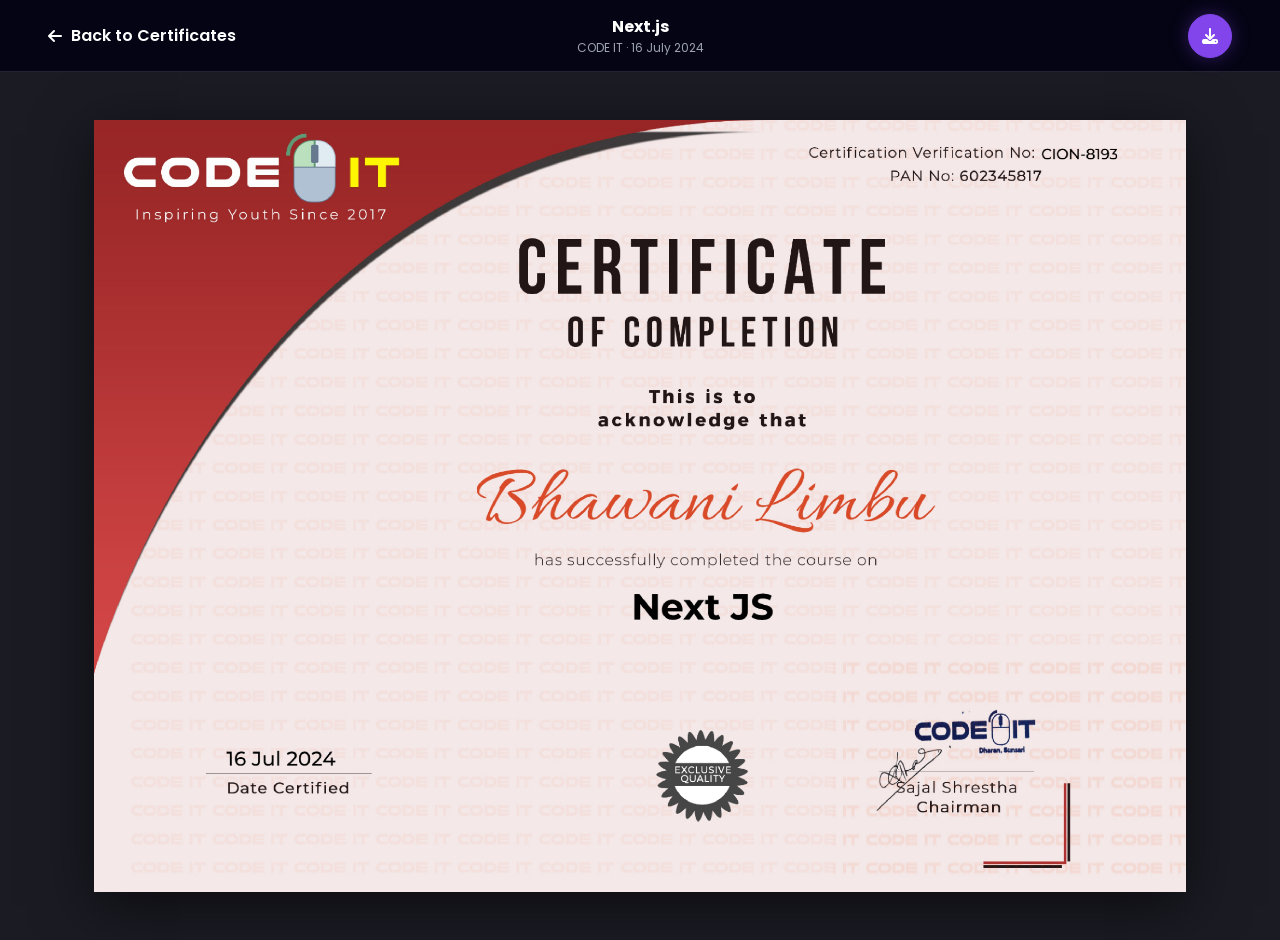
<file: certificate.html>
<!DOCTYPE html>
<html lang="en">
<head>
  <meta charset="UTF-8">
  <meta name="viewport" content="width=device-width, initial-scale=1.0">
  <meta name="description" content="View Bhawani Limbu's professional certificate.">
  <link rel="icon" type="image/jpeg" href="./assets/bha.JPG">
  <title>Bhawani Limbu | Certificate</title>
  <link rel="stylesheet" href="https://cdnjs.cloudflare.com/ajax/libs/font-awesome/6.4.0/css/all.min.css">
  <link rel="stylesheet" href="./style.css">
</head>
<body class="certificate-page">
  <header class="certificate-viewer-header">
    <a href="./index.html#certificates" class="cv-back-link"><i class="fa-solid fa-arrow-left"></i> Back to Certificates</a>
    <div class="certificate-viewer-heading">
      <strong id="certificate-title">Certificate</strong>
      <span id="certificate-meta"></span>
    </div>
    <a id="certificate-download" class="cv-icon-download" href="#" download aria-label="Download certificate" title="Download certificate">
      <i class="fa-solid fa-download"></i>
    </a>
  </header>
  <main class="certificate-viewer-main">
    <img id="certificate-image" class="certificate-wide-image" src="" alt="">
    <iframe id="certificate-pdf" class="certificate-wide-pdf" src="" title="Certificate PDF"></iframe>
  </main>
  <script src="./constants.js"></script>
  <script src="./certificate.js"></script>
</body>
</html>
</file>
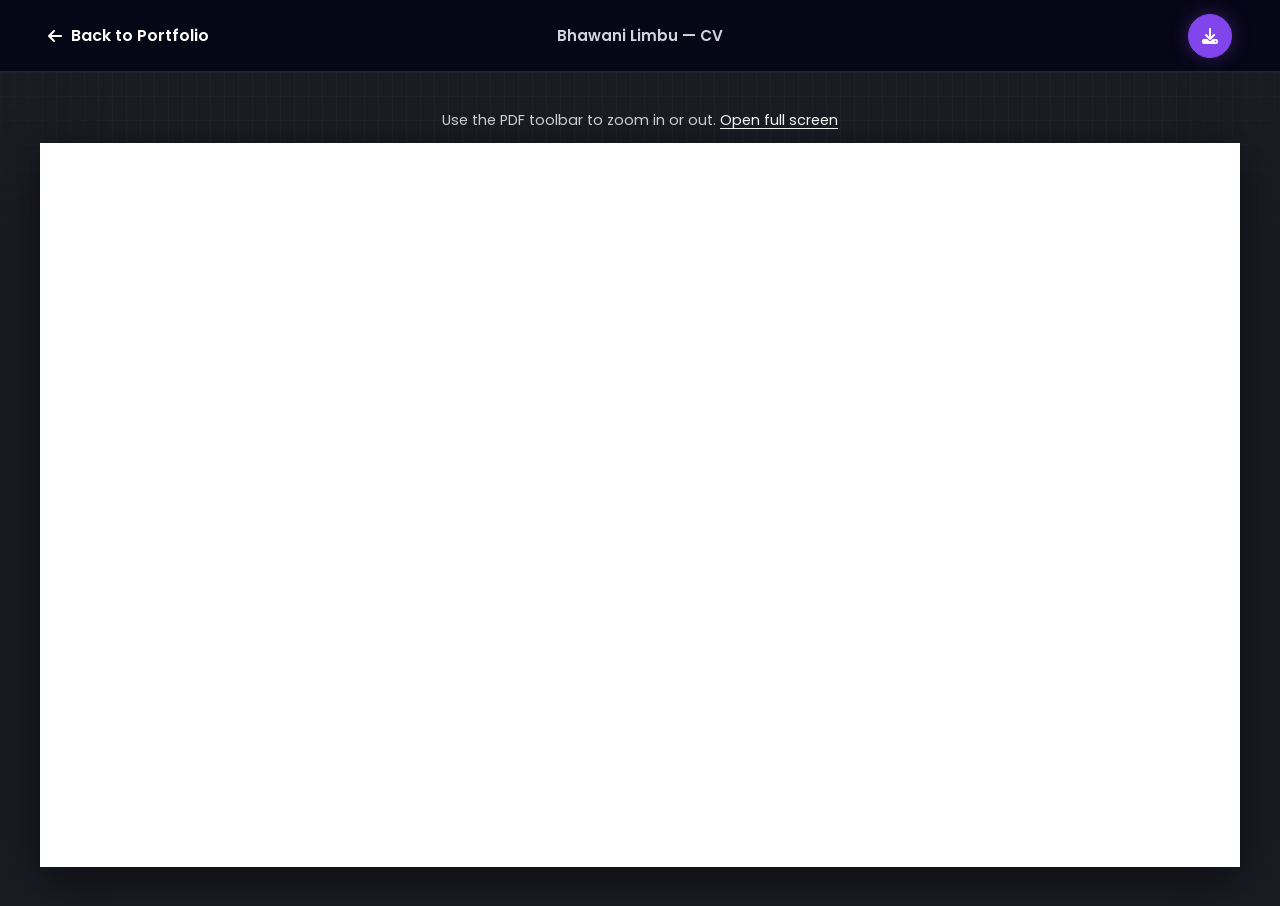
<file: cv.html>
<!DOCTYPE html>
<html lang="en">
<head>
  <meta charset="UTF-8">
  <meta name="viewport" content="width=device-width, initial-scale=1.0">
  <meta name="description" content="View and download Bhawani Limbu's CV.">
  <link rel="icon" type="image/jpeg" href="./assets/bha.JPG">
  <title>Bhawani Limbu | CV</title>
  <link rel="stylesheet" href="https://cdnjs.cloudflare.com/ajax/libs/font-awesome/6.4.0/css/all.min.css">
  <link rel="stylesheet" href="./style.css">
</head>
<body class="cv-page">
  <div class="grid-overlay"></div>
  <header class="cv-page-header">
    <a href="./index.html" class="cv-back-link"><i class="fa-solid fa-arrow-left"></i> Back to Portfolio</a>
    <span class="cv-page-title">Bhawani Limbu — CV</span>
    <a href="./assets/cv/BHAWANI_LIMBU_CV.pdf" download="BHAWANI_LIMBU_CV.pdf" class="cv-icon-download" aria-label="Download CV" title="Download CV">
      <i class="fa-solid fa-download"></i>
    </a>
  </header>
  <main class="cv-page-main">
    <p class="cv-viewer-help">Use the PDF toolbar to zoom in or out. <a href="./assets/cv/BHAWANI_LIMBU_CV.pdf" target="_blank" rel="noopener">Open full screen</a></p>
    <div class="cv-a4-sheet">
      <iframe class="cv-full-preview" src="./assets/cv/BHAWANI_LIMBU_CV.pdf#view=FitH&amp;toolbar=1&amp;navpanes=0" title="Bhawani Limbu CV"></iframe>
    </div>
  </main>
</body>
</html>
</file>
<file: style.css>
@import url('https://fonts.googleapis.com/css2?family=Poppins:ital,wght@0,100;0,200;0,300;0,400;0,500;0,600;0,700;0,800;0,900;1,100;1,200;1,300;1,400;1,500;1,600;1,700;1,800;1,900&display=swap');

:root {
  --bg-dark: #050414;
  --bg-card: rgba(13, 8, 31, 0.7);
  --bg-input: #131025;
  --primary: #8245ec;
  --primary-glow: rgba(130, 69, 236, 0.3);
  --primary-glow-heavy: rgba(130, 69, 236, 0.5);
  --text-white: #ffffff;
  --text-gray-light: #d1d5db;
  --text-gray-medium: #9ca3af;
  --text-gray-dark: #6b7280;
  --border-light: rgba(255, 255, 255, 0.12);
  --border-dark: #4b5563;
  --skills-gradient: linear-gradient(38.73deg, rgba(204, 0, 187, 0.15) 0%, rgba(201, 32, 184, 0) 50%), 
                     linear-gradient(141.27deg, rgba(0, 70, 209, 0) 50%, rgba(0, 70, 209, 0.15) 100%);
  --btn-gradient: linear-gradient(90deg, #8245ec, #a855f7);
}

body[data-theme="ocean"] {
  --bg-dark: #04111f;
  --section-surface: #071b2d;
  --section-surface-alt: #09243a;
  --card-surface: #0b2134;
  --primary: #0ea5e9;
  --primary-glow: rgba(14, 165, 233, 0.3);
  --primary-glow-heavy: rgba(14, 165, 233, 0.5);
  --skills-gradient: linear-gradient(38deg, rgba(14, 165, 233, 0.17), transparent 55%), linear-gradient(145deg, transparent 45%, rgba(6, 182, 212, 0.14));
  --btn-gradient: linear-gradient(90deg, #0284c7, #06b6d4);
}

body[data-theme] .section-line,
body[data-theme] .timeline-skill-badge,
body[data-theme] .certificates-nav,
body[data-theme] .cv-icon-download {
  background: var(--primary);
}

body[data-theme] .project-tag,
body[data-theme] .cert-tag,
body[data-theme] .cert-issuer,
body[data-theme] .project-github-link:hover {
  color: var(--primary);
}

body[data-theme] .project-desc,
body[data-theme] .timeline-company,
body[data-theme] .skill-name {
  color: var(--text-gray-light);
}

body[data-theme] .timeline-date,
body[data-theme] .cert-date,
body[data-theme] .skills-category-title {
  color: var(--text-gray-medium);
}

body[data-theme] .cert-date i {
  color: var(--primary);
}

body[data-theme] .project-tag,
body[data-theme] .cert-tag {
  background: color-mix(in srgb, var(--primary) 12%, var(--card-surface));
}

body[data-theme] .timeline-skill-badge,
body[data-theme] .certificates-nav {
  color: var(--bg-dark);
}

body[data-theme] {
  background-color: var(--bg-dark);
}

body[data-theme] #about {
  background: radial-gradient(circle at 80% 30%, var(--primary-glow), transparent 32%), var(--bg-dark);
}

body[data-theme] #skills,
body[data-theme] #certificates {
  background: var(--skills-gradient), var(--section-surface);
}

body[data-theme] #experience,
body[data-theme] #education {
  background: linear-gradient(145deg, var(--section-surface-alt), var(--bg-dark));
}

body[data-theme] #work,
body[data-theme] #contact {
  background: linear-gradient(180deg, var(--bg-dark), var(--section-surface), var(--bg-dark));
}

body[data-theme] .project-card,
body[data-theme] .cert-card,
body[data-theme] .skills-category-card,
body[data-theme] .timeline-card,
body[data-theme] .contact-card,
body[data-theme] .modal-card {
  background-color: var(--card-surface);
}

body[data-theme] header,
body[data-theme] footer {
  background-color: color-mix(in srgb, var(--bg-dark) 92%, var(--primary) 8%);
}

* {
  box-sizing: border-box;
  margin: 0;
  padding: 0;
  font-family: "Poppins", sans-serif;
  user-select: none;
}

html {
  scroll-behavior: smooth;
}

body {
  background-color: var(--bg-dark);
  color: var(--text-white);
  overflow-x: hidden;
  position: relative;
  min-height: 100vh;
}

.grid-overlay {
  position: absolute;
  inset: 0;
  pointer-events: none;
  background-image: 
    linear-gradient(to right, rgba(79, 79, 79, 0.12) 1px, transparent 1px),
    linear-gradient(to bottom, rgba(79, 79, 79, 0.12) 1px, transparent 1px);
  background-size: 14px 24px;
  mask-image: radial-gradient(ellipse 60% 50% at 50% 0%, #000 70%, transparent 100%);
  -webkit-mask-image: radial-gradient(ellipse 60% 50% at 50% 0%, #000 70%, transparent 100%);
  z-index: 0;
}

.blur-blob-container {
  position: absolute;
  pointer-events: none;
  transform: translate(-50%, -50%);
  z-index: 0;
}

.blur-blob {
  width: 100%;
  height: 100%;
  background-color: var(--primary);
  border-radius: 50%;
  opacity: 0.15;
  filter: blur(120px);
  animation: blob-animate 10s infinite ease-in-out;
}

@keyframes blob-animate {
  0% { transform: scale(1); }
  33% { transform: scale(1.2); }
  66% { transform: scale(0.8); }
  100% { transform: scale(1); }
}

.scroll-reveal:not(section) {
  opacity: 0;
  translate: 0 52px;
}

.scroll-reveal[data-reveal="left"] { translate: -28px 16px; }
.scroll-reveal[data-reveal="right"] { translate: 28px 16px; }

.scroll-reveal.visible:not(section) {
  opacity: 1;
  translate: none;
  animation: scroll-enter 1100ms cubic-bezier(0.16, 1, 0.3, 1) var(--reveal-delay, 0ms) backwards;
}

@keyframes scroll-enter {
  from { opacity: 0; translate: 0 52px; scale: 0.97; }
  to { opacity: 1; translate: 0 0; scale: 1; }
}

.scroll-reveal[data-reveal="left"].visible { animation-name: scroll-enter-left; }
.scroll-reveal[data-reveal="right"].visible { animation-name: scroll-enter-right; }

@keyframes scroll-enter-left {
  from { opacity: 0; translate: -48px 24px; }
  to { opacity: 1; translate: 0 0; }
}

@keyframes scroll-enter-right {
  from { opacity: 0; translate: 48px 24px; }
  to { opacity: 1; translate: 0 0; }
}

.section-title-wrapper.visible .section-line {
  transform-origin: left;
  animation: scroll-line 1200ms cubic-bezier(0.16, 1, 0.3, 1) var(--reveal-delay, 0ms) backwards;
}

@keyframes scroll-line {
  from { scale: 0 1; }
  to { scale: 1 1; }
}

@media (prefers-reduced-motion: reduce) {
  html { scroll-behavior: auto; }
  .scroll-reveal:not(section),
  .scroll-reveal.visible:not(section) {
    opacity: 1;
    translate: none;
    animation: none;
  }
  .section-title-wrapper.visible .section-line,
  .blur-blob { animation: none; }
}

header {
  position: relative;
  z-index: 10;
}

.navbar {
  position: fixed;
  top: 0;
  width: 100%;
  z-index: 100;
  padding: 1.25rem 7vw;
  transition: background-color 0.3s ease, backdrop-filter 0.3s ease, box-shadow 0.3s ease;
  display: flex;
  justify-content: space-between;
  align-items: center;
}

@media (min-width: 1024px) {
  .navbar {
    padding: 1.25rem 20vw;
  }
}

.navbar.scrolled {
  background-color: rgba(5, 4, 20, 0.5);
  backdrop-filter: blur(12px);
  -webkit-backdrop-filter: blur(12px);
  box-shadow: 0 4px 20px rgba(0, 0, 0, 0.3);
}

.logo {
  width: clamp(3rem, 5vw, 4rem);
  height: clamp(3rem, 5vw, 4rem);
  flex: 0 0 auto;
  display: flex;
  align-items: center;
  justify-content: center;
  overflow: hidden;
  border: 1px solid rgba(212, 175, 55, 0.45);
  border-radius: 50%;
  background: #fff;
  box-shadow: 0 0 18px rgba(212, 175, 55, 0.18);
  cursor: pointer;
  transition: transform 0.25s ease, box-shadow 0.25s ease;
}

.logo:hover {
  transform: scale(1.05);
  box-shadow: 0 0 24px rgba(212, 175, 55, 0.32);
}

.logo img {
  display: block;
  width: 100%;
  height: 100%;
  object-fit: contain;
  border-radius: inherit;
}

@media (max-width: 480px) {
  .logo {
    width: 3rem;
    height: 3rem;
  }
}

.nav-links {
  display: none;
  list-style: none;
  gap: 2rem;
}

@media (min-width: 768px) {
  .nav-links {
    display: flex;
  }
}

.nav-links li button {
  background: none;
  border: none;
  color: var(--text-gray-light);
  cursor: pointer;
  font-size: 1.125rem;
  font-weight: 600;
  transition: color 0.3s;
}

.nav-links li button:hover,
.nav-links li button.active {
  color: var(--primary);
}

.social-links {
  display: none;
  gap: 1rem;
}

@media (min-width: 768px) {
  .social-links {
    display: flex;
  }
}

.social-links a {
  color: var(--text-gray-light);
  font-size: 1.5rem;
  transition: color 0.3s;
}

.social-links a:hover {
  color: var(--primary);
}

.mobile-menu-btn {
  display: block;
  background: none;
  border: none;
  color: var(--primary);
  font-size: 1.75rem;
  cursor: pointer;
}

@media (min-width: 768px) {
  .mobile-menu-btn {
    display: none;
  }
}

.mobile-menu {
  display: none;
  position: absolute;
  top: 4.5rem;
  left: 50%;
  transform: translateX(-50%);
  width: 80%;
  background: rgba(5, 4, 20, 0.85);
  backdrop-filter: blur(12px);
  -webkit-backdrop-filter: blur(12px);
  border-radius: 0.5rem;
  box-shadow: 0 10px 25px rgba(0, 0, 0, 0.5);
  z-index: 99;
  padding: 1.5rem 0;
  border: 1px solid var(--border-light);
}

.mobile-menu.open {
  display: block;
}

.mobile-menu ul {
  display: flex;
  flex-direction: column;
  align-items: center;
  gap: 1.25rem;
  list-style: none;
}

.mobile-menu button {
  background: none;
  border: none;
  color: var(--text-gray-light);
  font-size: 1.25rem;
  cursor: pointer;
  transition: color 0.3s;
}

.mobile-menu button:hover,
.mobile-menu button.active {
  color: var(--primary);
}

.mobile-menu .mobile-socials {
  display: flex;
  gap: 1.25rem;
  margin-top: 0.5rem;
}

.mobile-menu .mobile-socials a {
  color: var(--text-gray-light);
  font-size: 1.5rem;
}

.mobile-menu .mobile-socials a:hover {
  color: var(--primary);
}

main {
  position: relative;
  z-index: 2;
}

section {
  padding: 6rem 7vw;
  position: relative;
}

@media (min-width: 1024px) {
  section {
    padding: 6rem 20vw;
  }
}

.clip-path-custom {
  clip-path: polygon(0 0, 100% 0, 100% 98%, 75% 95%, 0 100%);
  -webkit-clip-path: polygon(0 0, 100% 0, 100% 98%, 75% 95%, 0 100%);
}

.clip-path-custom-2 {
  clip-path: polygon(0 0, 100% 0, 100% 98%, 25% 95%, 0 100%);
  -webkit-clip-path: polygon(0 0, 100% 0, 100% 98%, 25% 95%, 0 100%);
}

.clip-path-custom-3 {
  clip-path: polygon(0 0, 100% 0, 100% 98%, 75% 96%, 0 100%);
  -webkit-clip-path: polygon(0 0, 100% 0, 100% 98%, 75% 96%, 0 100%);
}

.bg-skills-gradient {
  background: var(--skills-gradient);
}

.section-title-wrapper {
  text-align: center;
  margin-bottom: 4rem;
}

.section-title {
  font-size: clamp(2.25rem, 4vw, 2.625rem);
  font-weight: 700;
  text-transform: uppercase;
  letter-spacing: 2px;
}

.section-line {
  width: 8rem;
  height: 0.25rem;
  background-color: #a855f7;
  margin: 1rem auto 0;
}

.section-subtitle {
  color: var(--text-gray-medium);
  margin-top: 1rem;
  font-size: 1.125rem;
  font-weight: 600;
}

#about {
  padding-top: 1rem;     
  padding-bottom: 1rem;
  margin-top: 4rem;      
  display: flex;
  flex-direction: column-reverse;
  gap: 2rem;
  align-items: center;
}

@media (min-width: 768px) {
  #about {
    flex-direction: row;
    justify-content: space-between;
    align-items: center;
    gap: 3rem;
    margin-top: 6rem;    
  }
}

@media (min-width: 1024px) {
  #about {
    margin-top: 8rem;    
  }
}

.about-left {
  text-align: center;
  width: 100%;
}

@media (min-width: 768px) {
  .about-left {
    width: 50%;
    text-align: left;
    margin-top: 0;
  }
}

.about-greeting {
  font-size: 1.875rem;   
  font-weight: 700;
  line-height: 1.25;
  margin-bottom: 0.5rem;
}

@media (min-width: 640px) {
  .about-greeting {
    font-size: 2.25rem;  
  }
}

@media (min-width: 768px) {
  .about-greeting {
    font-size: 3rem;     
  }
}

.about-name {
  font-size: 2.25rem;    
  font-weight: 700;
  line-height: 1.25;
  margin-bottom: 1rem;
}

@media (min-width: 640px) {
  .about-name {
    font-size: 3rem;     
  }
}

@media (min-width: 768px) {
  .about-name {
    font-size: 3.75rem;  
  }
}

.about-typing-wrapper {
  font-size: 1.25rem;    
  font-weight: 600;
  margin-bottom: 1rem;
  line-height: 1.25;
}

@media (min-width: 640px) {
  .about-typing-wrapper {
    font-size: 1.5rem;   
  }
}

@media (min-width: 768px) {
  .about-typing-wrapper {
    font-size: 1.875rem; 
  }
}

.about-typing {
  color: var(--primary);
}

.typing-cursor {
  font-weight: 600;
  color: var(--primary);
  animation: cursor-blink 0.7s infinite;
}

@keyframes cursor-blink {
  0%, 100% { opacity: 1; }
  50% { opacity: 0; }
}

.about-desc {
  color: var(--text-gray-medium);
  font-size: 1rem;       
  line-height: 1.75;
  margin-top: 2rem;      
  margin-bottom: 2.5rem; 
}

@media (min-width: 640px) {
  .about-desc {
    font-size: 1.125rem; 
  }
}

.btn-cv {
  display: inline-block;
  border: 0;
  cursor: pointer;
  color: var(--text-white);
  padding: 0.75rem 2rem;
  border-radius: 9999px;
  font-size: 1.125rem;
  font-weight: 700;
  text-decoration: none;
  background: var(--btn-gradient);
  box-shadow: 0 0 2px var(--primary), 0 0 2px var(--primary), 0 0 40px var(--primary);
  transition: transform 0.3s ease, box-shadow 0.3s ease;
}

.btn-cv:hover {
  transform: scale(1.05);
  box-shadow: 0 0 4px var(--primary), 0 0 8px var(--primary), 0 0 50px var(--primary);
}

.about-right {
  display: flex;
  justify-content: center;
  width: 100%;
}

@media (min-width: 768px) {
  .about-right {
    width: 50%;
    justify-content: flex-end;
  }
}

.profile-tilt-wrapper {
  width: 12rem;        
  height: 12rem;
  border: 4px solid #7e22ce;
  border-radius: 50%;
  overflow: hidden;
  transition: transform 0.1s ease-out;
  transform-style: preserve-3d;
  will-change: transform;
  position: relative;
  box-shadow:
    0 0 0 6px rgba(130, 69, 236, 0.15),
    0 0 40px 6px rgba(130, 69, 236, 0.3);
}

@media (min-width: 640px) {
  .profile-tilt-wrapper {
    width: 16rem;      
    height: 16rem;
  }
}

@media (min-width: 768px) {
  .profile-tilt-wrapper {
    width: 30rem;      
    height: 30rem;
  }
}

.profile-tilt-wrapper img {
  width: 100%;
  height: 100%;
  object-fit: cover;
  border-radius: 50%;
  filter: drop-shadow(0 10px 20px rgba(130, 69, 236, 0.5));
}

.skills-container {
  display: flex;
  flex-wrap: wrap;
  gap: 0.25rem;
  justify-content: space-between;
  padding: 2.5rem 0;
}

@media (min-width: 1024px) {
  .skills-container {
    gap: 1.25rem;
  }
}

.skills-category-card {
  background-color: #111827;
  backdrop-filter: blur(12px);
  -webkit-backdrop-filter: blur(12px);
  min-width: 0;
  padding: 2rem 1.5rem;
  margin-bottom: 2.5rem;
  width: 100%;
  overflow: hidden;
  border-radius: 1rem;
  border: 1px solid #ffffff;
  box-shadow: 0 0 20px 1px rgba(130, 69, 236, 0.3);
}

@media (min-width: 640px) {
  .skills-category-card {
    padding: 1.5rem 2.5rem;
    width: 48%;
  }
}

.skills-category-title {
  font-size: 1.5rem;
  font-weight: 600;
  color: #9ca3af;
  margin-bottom: 1rem;
  text-align: center;
}

@media (min-width: 640px) {
  .skills-category-title {
    font-size: 1.875rem;
  }
}

.tilt-effect {
  width: 100%;
  transform-style: preserve-3d;
  will-change: transform;
}

.skills-grid {
  display: grid;
  grid-template-columns: repeat(2, minmax(0, 1fr));
  gap: 0.75rem;
  width: 100%;
}

@media (min-width: 640px) {
  .skills-grid {
    grid-template-columns: repeat(3, minmax(0, 1fr));
  }
}

.skill-item {
  display: flex;
  align-items: center;
  justify-content: center;
  gap: 0.35rem;
  min-width: 0;
  min-height: 3rem;
  background: transparent;
  border: 2px solid #374151;
  border-radius: 1.5rem;
  padding: 0.45rem 0.3rem;
  text-align: center;
}

.skill-item img {
  width: 1.5rem;
  height: 1.5rem;
  flex: 0 0 auto;
  object-fit: contain;
}

@media (min-width: 640px) {
  .skill-item img {
    width: 2rem;
    height: 2rem;
  }
}

.skill-name {
  min-width: 0;
  font-size: 0.75rem;
  color: #d1d5db;
  line-height: 1.25;
  overflow-wrap: anywhere;
  word-break: break-word;
}

@media (min-width: 640px) {
  .skill-name {
    font-size: 0.875rem;
  }
}

.timeline {
  position: relative;
  width: 100%;
  margin: 0 auto;
}

.timeline-line {
  position: absolute;
  top: 0;
  bottom: 0;
  width: 4px;
  background-color: var(--text-white);
  left: 0;
}

@media (min-width: 640px) {
  .timeline-line {
    left: 50%;
    transform: translateX(-50%);
  }
}

.timeline-entry {
  position: relative;
  margin-bottom: 4rem;
  width: 100%;
  display: flex;
  flex-direction: column;
}

@media (min-width: 640px) {
  .timeline-entry {
    flex-direction: row;
    align-items: center;
  }
  .timeline-entry.align-right {
    justify-content: flex-end;
  }
  .timeline-entry.align-left {
    justify-content: flex-start;
  }
}

.timeline-circle {
  position: absolute;
  left: 0;
  transform: translateX(-50%);
  width: 3rem;
  height: 3rem;
  border-radius: 50%;
  background-color: #9ca3af;
  border: 4px solid var(--primary);
  display: flex;
  align-items: center;
  justify-content: center;
  z-index: 10;
}

@media (min-width: 640px) {
  .timeline-circle {
    left: 50%;
    width: 4rem;
    height: 4rem;
  }
}

.timeline-circle img {
  width: 100%;
  height: 100%;
  border-radius: 50%;
  object-fit: cover;
}

.timeline-card {
  width: calc(100% - 2.5rem);
  margin-left: 2.5rem;
  padding: 1rem;
  background-color: #111827;
  backdrop-filter: blur(12px);
  -webkit-backdrop-filter: blur(12px);
  border-radius: 1rem;
  border: 1px solid #ffffff;
  box-shadow: 0 0 20px 1px rgba(130, 69, 236, 0.3);
  transition: transform 0.3s ease, box-shadow 0.3s ease;
}

@media (min-width: 640px) {
  .timeline-card {
    width: 40%;
    margin-left: 0;
    padding: 2rem;
  }
  .timeline-entry.align-right .timeline-card {
    margin-left: 0;
  }
  .timeline-entry.align-left .timeline-card {
    margin-right: 0;
  }

  .timeline-entry.align-right .timeline-card {
    transform: translateX(3.5rem);
  }
  .timeline-entry.align-left .timeline-card {
    transform: translateX(-3.5rem);
  }

  .timeline-entry.align-right .timeline-card:hover {
    transform: translateX(3.5rem) scale(1.05);
  }
  .timeline-entry.align-left .timeline-card:hover {
    transform: translateX(-3.5rem) scale(1.05);
  }
}

.timeline-card:hover {
  box-shadow: 0 0 25px 2px rgba(130, 69, 236, 0.4);
}

@media (max-width: 639px) {
  .timeline-card:hover {
    transform: scale(1.03);
  }
}

.timeline-header {
  display: flex;
  align-items: center;
  gap: 1.5rem;
  margin-bottom: 1rem;
}

.timeline-logo {
  width: 4rem;
  height: 4rem;
  background-color: var(--text-white);
  border-radius: 0.375rem;
  overflow: hidden;
  flex-shrink: 0;
}

.timeline-logo img {
  width: 100%;
  height: 100%;
  object-fit: cover;
}

#education .timeline-logo {
  width: 4.75rem;
  height: 4.75rem;
  padding: 0.2rem;
}

#education .timeline-logo img,
#education .timeline-circle img {
  object-fit: contain;
}

#education .timeline-circle {
  width: 3.5rem;
  height: 3.5rem;
}

@media (min-width: 640px) {
  #education .timeline-circle {
    width: 4.75rem;
    height: 4.75rem;
  }
}

.timeline-meta {
  display: flex;
  flex-direction: column;
}

.timeline-role {
  font-size: 1.25rem;
  font-weight: 600;
  color: var(--text-white);
}

@media (min-width: 640px) {
  .timeline-role {
    font-size: 1.5rem;
  }
}

.timeline-company {
  font-size: 0.875rem;
  color: #d1d5db;
}

.timeline-date {
  font-size: 0.875rem;
  color: #6b7280;
  margin-top: 0.5rem;
}

.timeline-desc {
  color: var(--text-gray-medium);
  font-size: 0.95rem;
  line-height: 1.5;
  margin-bottom: 1rem;
}

.timeline-grade {
  font-weight: 700;
  color: var(--text-gray-medium);
  margin-bottom: 1rem;
}

.timeline-skills-title {
  font-weight: 500;
  color: var(--text-white);
  margin-bottom: 0.5rem;
}

.timeline-skills-list {
  display: flex;
  flex-wrap: wrap;
  list-style: none;
  gap: 0.5rem;
}

.timeline-skill-badge {
  background-color: #8245ec;
  color: #d1d5db;
  padding: 0.25rem 1rem;
  font-size: 0.75rem;
  border-radius: 0.5rem;
  border: 1px solid #9ca3af;
}

@media (min-width: 640px) {
  .timeline-skill-badge {
    font-size: 0.875rem;
  }
}

#work {
  padding: 6rem 12vw;
}

@media (min-width: 768px) {
  #work {
    padding: 6rem 7vw;
  }
}

@media (min-width: 1024px) {
  #work {
    padding: 6rem 20vw;
  }
}

.projects-grid {
  display: grid;
  gap: 2rem;
  grid-template-columns: 1fr;
  width: 100%;
}

@media (min-width: 768px) {
  .projects-grid {
    grid-template-columns: repeat(2, 1fr);
  }
}

@media (min-width: 1024px) {
  .projects-grid {
    grid-template-columns: repeat(3, 1fr);
  }
}

.project-card {
  display: flex;
  flex-direction: column;
  height: 100%;
  border: 1px solid rgba(255, 255, 255, 0.9);
  background: #111827; 
  backdrop-filter: blur(12px);
  -webkit-backdrop-filter: blur(12px);
  border-radius: 1rem; 
  box-shadow: 0 25px 50px -12px rgba(0, 0, 0, 0.7); 
  overflow: hidden;
  cursor: pointer;
  transition: transform 0.3s ease, box-shadow 0.3s ease;
}

.project-card:hover {
  transform: translateY(-0.5rem);
  box-shadow: 0 20px 50px -10px rgba(168, 85, 247, 0.5);
}

.project-img-container {
  padding: 0.75rem;
}

.project-card img {
  width: 100%;
  height: 9rem;
  object-fit: cover;
  border-radius: 0.75rem; 
}

.project-content {
  display: flex;
  flex: 1;
  flex-direction: column;
  padding: 0.5rem 1rem 1rem;
}

.project-title {
  font-size: 1.25rem;
  font-weight: 700;
  color: var(--text-white);
  margin-bottom: 0.5rem;
}

.project-desc {
  color: #6b7280; 
  margin-bottom: 0.75rem;
  padding-top: 0.35rem;
  display: -webkit-box;
  -webkit-line-clamp: 2;
  -webkit-box-orient: vertical;
  overflow: hidden;
}

.project-tags {
  margin-top: auto;
  margin-bottom: 0.25rem;
}

.project-github-link {
  display: flex;
  align-items: center;
  gap: 0.55rem;
  margin-top: 0.5rem;
  padding-top: 0.8rem;
  border-top: 1px solid rgba(255, 255, 255, 0.1);
  color: var(--text-gray-light);
  font-size: 0.82rem;
  font-weight: 600;
  text-decoration: none;
  transition: color 0.25s ease;
}

.project-github-link .fa-github {
  font-size: 1.2rem;
}

.project-link-arrow {
  margin-left: auto;
  font-size: 0.72rem;
}

.project-github-link:hover {
  color: #a855f7;
}

.project-tag {
  display: inline-block;
  background-color: #251f38;
  color: #a855f7; 
  font-size: 0.75rem;
  font-weight: 600;
  padding: 0.25rem 0.5rem;
  border-radius: 9999px;
  margin-right: 0.5rem;
  margin-bottom: 0.5rem;
}

#certificates {
  padding: 6rem clamp(1rem, 7vw, 6rem);
}

.certificates-carousel {
  position: relative;
  width: 100%;
  max-width: 75rem;
  margin: 0 auto;
  padding-right: 0.25rem;
}

.certificates-grid {
  display: flex;
  gap: 2rem;
  width: 100%;
  overflow-x: auto;
  padding: 0.75rem 0.25rem 1rem;
  scroll-behavior: smooth;
  scroll-snap-type: x mandatory;
  scrollbar-width: none;
}

.certificates-grid::-webkit-scrollbar {
  display: none;
}

.cert-card {
  display: flex;
  flex-direction: column;
  overflow: hidden;
  min-width: 0;
  background: #111827;
  border: 1px solid rgba(255, 255, 255, 0.9);
  border-radius: 1rem;
  box-shadow: 0 25px 50px -12px rgba(0, 0, 0, 0.7);
  transition: transform 0.3s ease, box-shadow 0.3s ease;
}

.cert-card:hover {
  transform: translateY(-0.5rem);
  box-shadow: 0 20px 50px -10px rgba(168, 85, 247, 0.5);
}

.cert-icon-wrapper {
  display: flex;
  align-items: center;
  justify-content: center;
  height: 7rem;
  margin: 0.75rem 0.75rem 0;
  border-radius: 0.75rem;
  background: linear-gradient(135deg, #251f38 0%, #17102e 55%, #8245ec 140%);
}

.cert-icon {
  color: #a855f7;
  font-size: 3.25rem;
  filter: drop-shadow(0 8px 18px rgba(168, 85, 247, 0.35));
}

.cert-body {
  display: flex;
  flex: 1;
  flex-direction: column;
  padding: 1rem;
}

.cert-issuer {
  color: #a855f7;
  font-size: 0.75rem;
  font-weight: 700;
  letter-spacing: 0.08em;
  text-transform: uppercase;
}

.cert-title {
  margin: 0.35rem 0;
  color: var(--text-white);
  font-size: 1.15rem;
  line-height: 1.3;
  overflow-wrap: anywhere;
}

.cert-date {
  margin-bottom: 0.65rem;
  color: #9ca3af;
  font-size: 0.875rem;
}

.cert-date i {
  margin-right: 0.35rem;
  color: #a855f7;
}

.cert-tags {
  display: flex;
  flex-wrap: wrap;
  gap: 0.5rem;
  margin-bottom: 0.8rem;
}

.cert-tag {
  padding: 0.25rem 0.55rem;
  background: #251f38;
  border-radius: 9999px;
  color: #a855f7;
  font-size: 0.75rem;
  font-weight: 600;
}

.cert-view-btn {
  display: inline-flex;
  align-items: center;
  justify-content: center;
  gap: 0.5rem;
  margin-top: auto;
  padding: 0.55rem 0.85rem;
  background: #8245ec;
  border-radius: 0.65rem;
  color: var(--text-white);
  font-size: 0.875rem;
  font-weight: 600;
  text-decoration: none;
  transition: background-color 0.25s ease, transform 0.25s ease;
}

.cert-view-btn:hover {
  background: #6d28d9;
  transform: translateY(-2px);
}

.certificate-item {
  display: block;
  flex: 0 0 calc((100% - 4rem) / 3);
  min-width: 0;
  color: inherit;
  text-decoration: none;
  scroll-snap-align: start;
}

.certificates-nav {
  position: absolute;
  top: 38%;
  z-index: 3;
  display: inline-flex;
  align-items: center;
  justify-content: center;
  width: 3rem;
  height: 3rem;
  border: 1px solid rgba(255, 255, 255, 0.75);
  border-radius: 50%;
  background: var(--primary);
  color: var(--text-white);
  cursor: pointer;
  box-shadow: 0 8px 24px rgba(0, 0, 0, 0.45);
  transition: background-color 0.25s ease, transform 0.25s ease;
}

.certificates-prev {
  left: -1.25rem;
}

.certificates-next {
  right: -1.25rem;
}

.certificates-next:hover {
  background: #6d28d9;
  transform: translateX(0.2rem);
}

.certificates-prev:hover {
  background: #6d28d9;
  transform: translateX(-0.2rem);
}

@media (max-width: 900px) {
  .certificate-item {
    flex-basis: calc((100% - 2rem) / 2);
  }
}

@media (max-width: 600px) {
  .certificate-item {
    flex-basis: 100%;
  }

  .certificates-next {
    right: 0.5rem;
  }

  .certificates-prev {
    left: 0.5rem;
  }
}

.certificate-item .cert-card {
  display: block;
  aspect-ratio: 1.414 / 1;
  min-height: 0;
  padding: 0.65rem;
  background: #111827;
}

.certificate-item .cert-card img {
  display: block;
  width: 100%;
  height: 100%;
  object-fit: cover;
  object-position: center;
  border-radius: 0.65rem;
}

.cert-pdf-thumbnail iframe {
  display: block;
  width: 100%;
  height: 100%;
  border: 0;
  border-radius: 0.65rem;
  pointer-events: none;
}

.certificate-item:hover .cert-card {
  transform: translateY(-0.5rem);
  box-shadow: 0 20px 50px -10px rgba(168, 85, 247, 0.5);
}

.certificate-details {
  padding: 1rem 0.25rem 0;
}

.certificate-details .cert-title {
  min-height: 0;
  margin: 0.25rem 0;
}

.certificate-details .cert-date {
  margin: 0;
}

.certificate-page {
  min-height: 100vh;
  background: #1b1b24;
}

.certificate-viewer-header {
  position: sticky;
  top: 0;
  z-index: 10;
  display: grid;
  grid-template-columns: 1fr auto 1fr;
  align-items: center;
  gap: 1rem;
  min-height: 4.5rem;
  padding: 0.75rem clamp(1rem, 4vw, 3rem);
  background: rgba(5, 4, 20, 0.96);
  border-bottom: 1px solid var(--border-light);
}

.certificate-viewer-heading {
  display: flex;
  flex-direction: column;
  align-items: center;
  color: var(--text-white);
  text-align: center;
}

.certificate-viewer-heading span {
  color: var(--text-gray-medium);
  font-size: 0.75rem;
}

.certificate-viewer-header .cv-icon-download {
  justify-self: end;
}

.certificate-viewer-main {
  display: flex;
  align-items: flex-start;
  justify-content: center;
  min-height: calc(100vh - 4.5rem);
  padding: clamp(1rem, 4vw, 3rem);
  overflow: auto;
}

.certificate-wide-image {
  display: block;
  width: auto;
  max-width: min(100%, 90rem);
  max-height: calc(100vh - 8rem);
  height: auto;
  margin: 0 auto;
  object-fit: contain;
  background: #ffffff;
  box-shadow: 0 14px 55px rgba(0, 0, 0, 0.6);
}

.certificate-wide-pdf {
  width: min(100%, 90rem);
  height: calc(100vh - 7rem);
  min-height: 36rem;
  background: #ffffff;
  border: 0;
  box-shadow: 0 14px 55px rgba(0, 0, 0, 0.6);
}

.certificate-wide-image[hidden],
.certificate-wide-pdf[hidden] {
  display: none;
}

@media (max-width: 640px) {
  .certificate-viewer-header {
    grid-template-columns: 1fr auto;
  }

  .certificate-viewer-heading {
    display: none;
  }

  .certificate-viewer-main {
    padding: 0.75rem;
  }
}

@media (max-width: 420px) {
  #certificates {
    padding-inline: 1rem;
  }

  .certificates-grid {
    gap: 1.25rem;
  }

  .cert-icon-wrapper {
    height: 6rem;
  }

  .cert-body {
    padding: 0.9rem;
  }
}

.modal-overlay {
  display: none;
  position: fixed;
  inset: 0;
  background-color: rgba(0, 0, 0, 0.9);
  z-index: 999;
  justify-content: center;
  align-items: center;
  padding: 1rem;
}

.modal-overlay.show {
  display: flex;
}

.modal-card {
  background-color: #0d081f;
  border-radius: 0.75rem;
  box-shadow: 0 10px 30px rgba(0, 0, 0, 0.5);
  width: 100%;
  max-width: 48rem;
  overflow: hidden;
  position: relative;
  max-height: 90vh;
  display: flex;
  flex-direction: column;
}

.modal-close-btn {
  position: absolute;
  top: 1rem;
  right: 1.5rem;
  background: none;
  border: none;
  color: var(--text-white);
  font-size: 2.25rem;
  font-weight: 700;
  cursor: pointer;
  z-index: 10;
  transition: color 0.3s;
}

.modal-close-btn:hover {
  color: var(--primary);
}

.modal-body {
  overflow-y: auto;
  padding: 2.5rem 1.5rem 1.5rem;
}

@media (min-width: 1024px) {
  .modal-body {
    padding: 3.5rem 2rem 2rem;
  }
}

.modal-img-container {
  display: flex;
  justify-content: center;
  background-color: #0d081f;
  padding: 0 1rem;
}

.modal-img-container img {
  width: 100%;
  max-height: 24rem;
  object-fit: contain;
  border-radius: 0.75rem;
  box-shadow: 0 10px 25px rgba(0, 0, 0, 0.5);
}

.modal-info {
  padding: 1.5rem 0 0;
}

.modal-title {
  font-size: 1.75rem;
  font-weight: 700;
  color: var(--text-white);
  margin-bottom: 1rem;
}

.modal-desc {
  color: var(--text-gray-light);
  line-height: 1.6;
  margin-bottom: 1.5rem;
  font-size: 0.875rem;
}

@media (min-width: 1024px) {
  .modal-desc {
    font-size: 1rem;
  }
}

.modal-tags {
  display: flex;
  flex-wrap: wrap;
  gap: 0.5rem;
  margin-bottom: 1.5rem;
}

.modal-tag {
  background-color: #251f38;
  color: var(--primary);
  font-size: 0.75rem;
  font-weight: 600;
  padding: 0.25rem 0.5rem;
  border-radius: 9999px;
}

.modal-buttons {
  display: flex;
  gap: 1rem;
}

.modal-btn {
  width: 50%;
  text-decoration: none;
  padding: 0.5rem 1.5rem;
  border-radius: 0.75rem;
  font-weight: 600;
  text-align: center;
  font-size: 0.875rem;
  transition: background-color 0.3s, color 0.3s;
}

@media (min-width: 1024px) {
  .modal-btn {
    font-size: 1.25rem;
    padding: 0.75rem 1.5rem;
  }
}

.modal-btn-code {
  background-color: #1f2937;
  color: var(--text-gray-light);
}

.modal-btn-code:hover {
  background-color: var(--primary);
  color: var(--text-white);
}

.modal-btn-live {
  background-color: var(--primary);
  color: var(--text-white);
}

.modal-btn-live:hover {
  background-color: #6d28d9; 
}

.cv-page {
  min-height: 100vh;
  overflow-x: hidden;
  background: #1b1b24;
}

.cv-page-header {
  position: relative;
  z-index: 2;
  display: flex;
  align-items: center;
  justify-content: space-between;
  width: 100%;
  min-height: 4.5rem;
  padding: 0.8rem clamp(1rem, 4vw, 3rem);
  background: rgba(5, 4, 20, 0.9);
  border-bottom: 1px solid var(--border-light);
}

.cv-back-link {
  display: inline-flex;
  align-items: center;
  gap: 0.55rem;
  color: var(--text-white);
  font-weight: 600;
  text-decoration: none;
  transition: color 0.25s ease;
}

.cv-back-link:hover {
  color: #a855f7;
}

.cv-page-title {
  position: absolute;
  left: 50%;
  color: var(--text-gray-light);
  font-size: 0.95rem;
  font-weight: 600;
  transform: translateX(-50%);
}

.cv-icon-download {
  display: inline-flex;
  align-items: center;
  justify-content: center;
  width: 2.75rem;
  height: 2.75rem;
  border: 1px solid var(--primary);
  border-radius: 50%;
  background: var(--primary);
  color: var(--text-white);
  font-size: 1rem;
  text-decoration: none;
  box-shadow: 0 0 18px rgba(130, 69, 236, 0.35);
  transition: transform 0.25s ease, background-color 0.25s ease;
}

.cv-icon-download:hover {
  background: #6d28d9;
  transform: translateY(-2px);
}

.cv-page-main {
  position: relative;
  z-index: 1;
  display: flex;
  flex-direction: column;
  align-items: center;
  gap: 0.75rem;
  min-height: calc(100vh - 4.5rem);
  padding: clamp(1rem, 3vw, 2.5rem);
  overflow: auto;
}

.cv-viewer-help {
  margin: 0;
  color: var(--text-gray-light);
  text-align: center;
  font-size: 0.9rem;
}

.cv-viewer-help a {
  color: var(--text-white);
  text-decoration: underline;
  text-underline-offset: 3px;
}

.cv-a4-sheet {
  width: min(1200px, 100%);
  height: max(500px, calc(100vh - 11rem));
  height: max(500px, calc(100dvh - 11rem));
  flex: 0 0 auto;
  overflow: hidden;
  background: #ffffff;
  box-shadow: 0 12px 45px rgba(0, 0, 0, 0.55);
}

.cv-full-preview {
  display: block;
  width: 100%;
  height: 100%;
  background: #ffffff;
  border: 0;
}

@media (max-width: 480px) {
  .cv-page-title {
    display: none;
  }

  .cv-back-link {
    font-size: 0.85rem;
  }

  .cv-page-main {
    padding: 0.75rem;
  }
}

#contact {
  display: flex;
  flex-direction: column;
  align-items: center;
  justify-content: center;
}

.contact-card {
  margin-top: 2rem;
  width: 100%;
  max-width: 28rem;
  background-color: #0d081f;
  padding: 1.5rem;
  border-radius: 0.5rem;
  box-shadow: 0 10px 25px rgba(0, 0, 0, 0.4);
  border: 1px solid #374151; 
}

.contact-card h3 {
  font-size: 1.25rem;
  font-weight: 600;
  color: var(--text-white);
  text-align: center;
  margin-bottom: 1.5rem;
}

.contact-form {
  display: flex;
  flex-direction: column;
  gap: 1rem;
}

.contact-form input,
.contact-form textarea {
  width: 100%;
  padding: 0.75rem;
  border-radius: 0.375rem;
  background-color: var(--bg-input);
  color: var(--text-white);
  border: 1px solid #4b5563; 
  outline: none;
  font-size: 0.95rem;
  transition: border-color 0.3s;
}

.contact-form input:focus,
.contact-form textarea:focus {
  border-color: var(--primary);
}

.contact-form textarea {
  resize: vertical;
}

.btn-submit {
  width: 100%;
  background: linear-gradient(to right, var(--primary), #ec4899);
  padding: 0.75rem;
  color: var(--text-white);
  font-weight: 600;
  border: none;
  border-radius: 0.375rem;
  cursor: pointer;
  font-size: 1rem;
  transition: opacity 0.3s;
}

.btn-submit:hover {
  opacity: 0.95;
}

.toast-container {
  position: fixed;
  top: 1.25rem;
  right: 1.25rem;
  z-index: 10000;
  display: flex;
  flex-direction: column;
  gap: 0.5rem;
  pointer-events: none;
}

.toast {
  pointer-events: auto;
  min-width: 18rem;
  background-color: #1f2937;
  color: var(--text-white);
  padding: 1rem;
  border-radius: 0.375rem;
  box-shadow: 0 4px 15px rgba(0, 0, 0, 0.5);
  display: flex;
  justify-content: space-between;
  align-items: center;
  border-left: 5px solid var(--primary);
  opacity: 0;
  transform: translateX(100%);
  transition: transform 0.3s ease, opacity 0.3s ease;
}

.toast.show {
  opacity: 1;
  transform: translateX(0);
}

.toast.success {
  border-left-color: #10b981; 
}

.toast.error {
  border-left-color: #ef4444; 
}

.toast-close {
  background: none;
  border: none;
  color: var(--text-gray-medium);
  font-size: 1.25rem;
  cursor: pointer;
}

.toast-close:hover {
  color: var(--text-white);
}

footer {
  padding: 2rem 7vw;
  text-align: center;
  border-top: 1px solid var(--border-light);
}

@media (min-width: 1024px) {
  footer {
    padding: 2rem 20vw;
  }
}

.footer-logo {
  font-size: 1.25rem;
  font-weight: 600;
  color: var(--primary);
  margin-bottom: 1rem;
}

.footer-nav {
  display: flex;
  flex-wrap: wrap;
  justify-content: center;
  gap: 1.5rem;
  margin-bottom: 1.5rem;
}

.footer-nav button {
  background: none;
  border: none;
  color: var(--text-gray-light);
  cursor: pointer;
  font-size: 1rem;
  transition: color 0.3s;
}

.footer-nav button:hover {
  color: var(--primary);
}

.footer-socials {
  display: flex;
  justify-content: center;
  gap: 1.5rem;
  margin-bottom: 1.5rem;
}

.footer-socials a {
  color: var(--text-white);
  font-size: 1.5rem;
  transition: color 0.3s, transform 0.3s;
  display: inline-block;
}

.footer-socials a:hover {
  color: var(--primary);
  transform: scale(1.1);
}

.footer-copyright {
  font-size: 0.875rem;
  color: var(--text-gray-medium);
}
</file>
